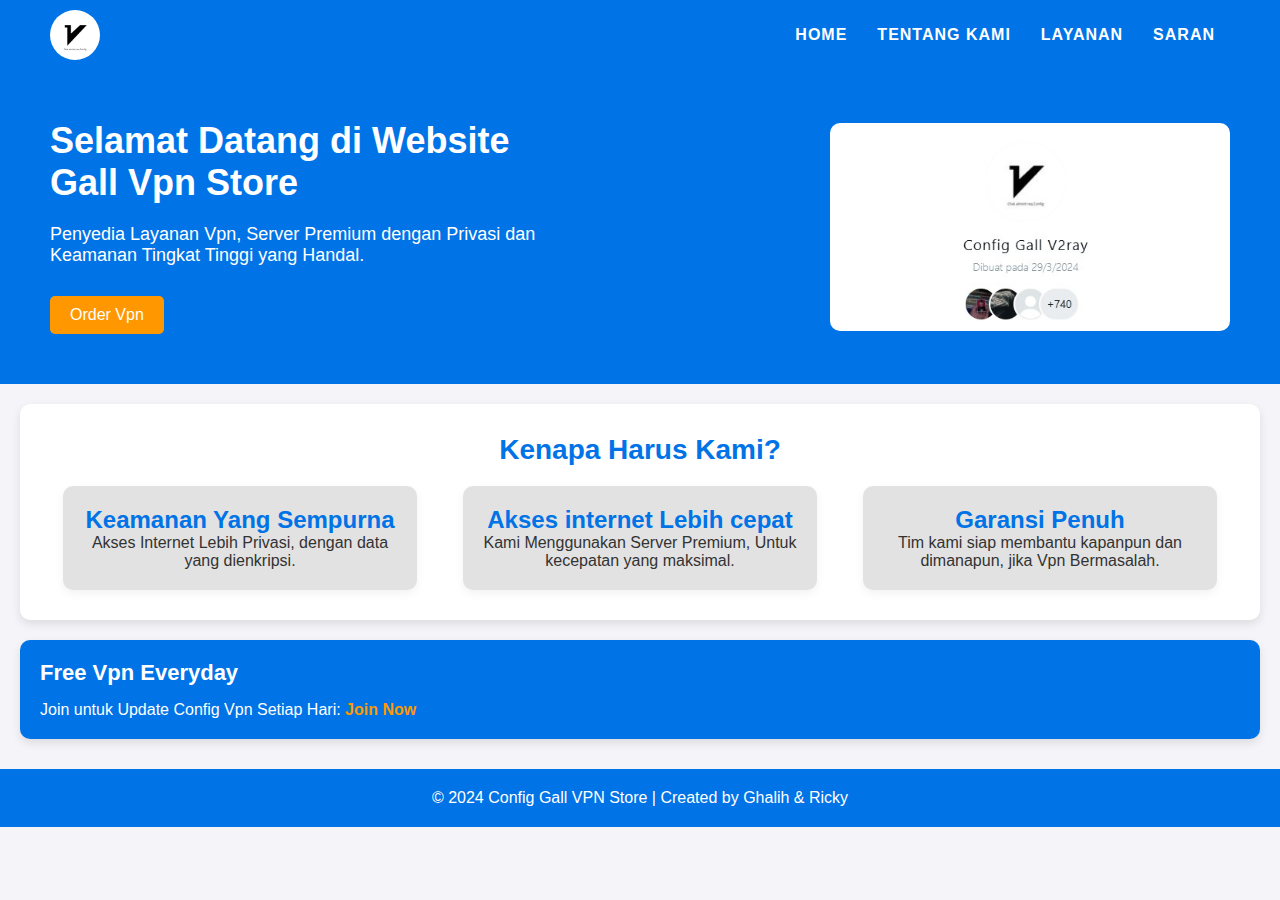
<file: index.html>
<!DOCTYPE html>
<html lang="en">
<head>
    <meta charset="UTF-8">
    <meta name="viewport" content="width=device-width, initial-scale=1.0">
    <title>Config Gall VPN Store</title>
    <link rel="stylesheet" href="style.css">
</head>
<body>

<header>
    <div class="container">
        <img src="images/logo.png" alt="Company Logo" class="logo">
        <nav>
            <ul>
                <li><a href="index.html">Home</a></li>
                <li><a href="tentang.html">Tentang Kami</a></li>
                <li><a href="menulayanan.html">layanan</a></li>
                <li><a href="menusaran.html">Saran</a></li>
            </ul>
        </nav>
    </div>
</header>

<section class="hero">
    <div class="hero-content">
        <h1>Selamat Datang di Website Gall Vpn Store </h1>
        <p>Penyedia Layanan Vpn, Server Premium dengan Privasi dan Keamanan Tingkat Tinggi yang Handal.</p>
        <a href="https://wa.me/+6283834366608" class="btn">Order Vpn</a>
    </div>
    <img src="images/hero.jpg" alt="Hero Image">
</section>

<main>
    <section class="features">
        <h2>Kenapa Harus Kami?</h2>
        <div class="feature-list">
            <div class="feature-item">
                <h3>Keamanan Yang Sempurna</h3>
                <p>Akses Internet Lebih Privasi, dengan data yang dienkripsi.</p>
            </div>
            <div class="feature-item">
                <h3>Akses internet Lebih cepat</h3>
                <p>Kami Menggunakan Server Premium, Untuk kecepatan yang maksimal.</p>
            </div>
            <div class="feature-item">
                <h3>Garansi Penuh</h3>
                <p>Tim kami siap membantu kapanpun dan dimanapun, jika Vpn Bermasalah.</p>
            </div>
        </div>
    </section>
   

    <aside class="sidebar">
        <h3>Free Vpn Everyday</h3>
        <p>Join untuk Update Config Vpn Setiap Hari: <a href="https://t.me/GallVpn">Join Now</a></p>
        
    </aside>
    
<footer>
    <div class="footer-content">
        <p>&copy; 2024 Config Gall VPN Store | Created by Ghalih & Ricky</p>
    </div>
</footer>

</body>
</html>
</file>
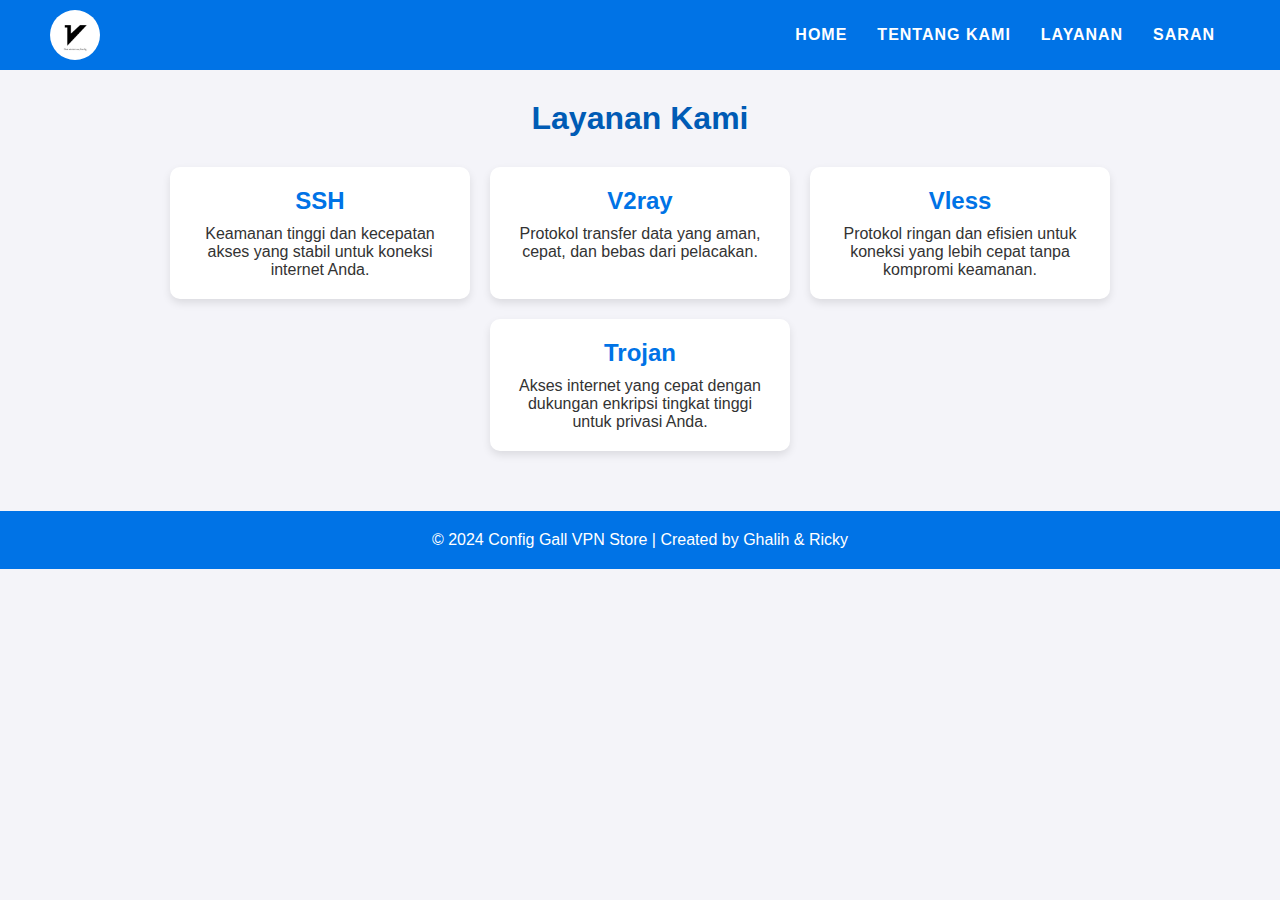
<file: menulayanan.html>
<!DOCTYPE html>
<html lang="en">
    <link rel="stylesheet" href="style.css">
<body>

<header>
    <div class="container">
        <img src="images/logo.png" alt="Company Logo" class="logo">
        <nav>
            <ul>
                <li><a href="index.html">Home</a></li>
                <li><a href="tentang.html">Tentang Kami</a></li>
                <li><a href="menulayanan.html">layanan</a></li>
                <li><a href="menusaran.html">Saran</a></li>
            </ul>
        </nav>
    </div>
</header>
</head>

<main>
    <h1>Layanan Kami</h1>
    <div class="services-container">
        <div class="service-card">
            <h2>SSH</h2>
            <p>Keamanan tinggi dan kecepatan akses yang stabil untuk koneksi internet Anda.</p>
        </div>
        <div class="service-card">
            <h2>V2ray</h2>
            <p>Protokol transfer data yang aman, cepat, dan bebas dari pelacakan.</p>
        </div>
        <div class="service-card">
            <h2>Vless</h2>
            <p>Protokol ringan dan efisien untuk koneksi yang lebih cepat tanpa kompromi keamanan.</p>
        </div>
        <div class="service-card">
            <h2>Trojan</h2>
            <p>Akses internet yang cepat dengan dukungan enkripsi tingkat tinggi untuk privasi Anda.</p>
        </div>
    </div>
</main>

<footer>
    <p>&copy; 2024 Config Gall VPN Store | Created by Ghalih & Ricky</p>
</footer>
<style>
h1 {
    text-align: center;
    color: #005bb5;
    margin-top: 30px;
}

.services-container {
    display: flex;
    flex-wrap: wrap;
    justify-content: center;
    gap: 20px;
    padding: 30px;
}

.service-card {
    background-color: white;
    padding: 20px;
    border-radius: 10px;
    box-shadow: 0 4px 8px rgba(0, 0, 0, 0.1);
    width: 300px;
    text-align: center;
    transition: transform 0.3s ease;
}

.service-card:hover {
    transform: translateY(-5px);
}

.service-card h2 {
    color: #0073e6;
    margin-bottom: 10px;
}

</style>
</body>
</html>
</file>
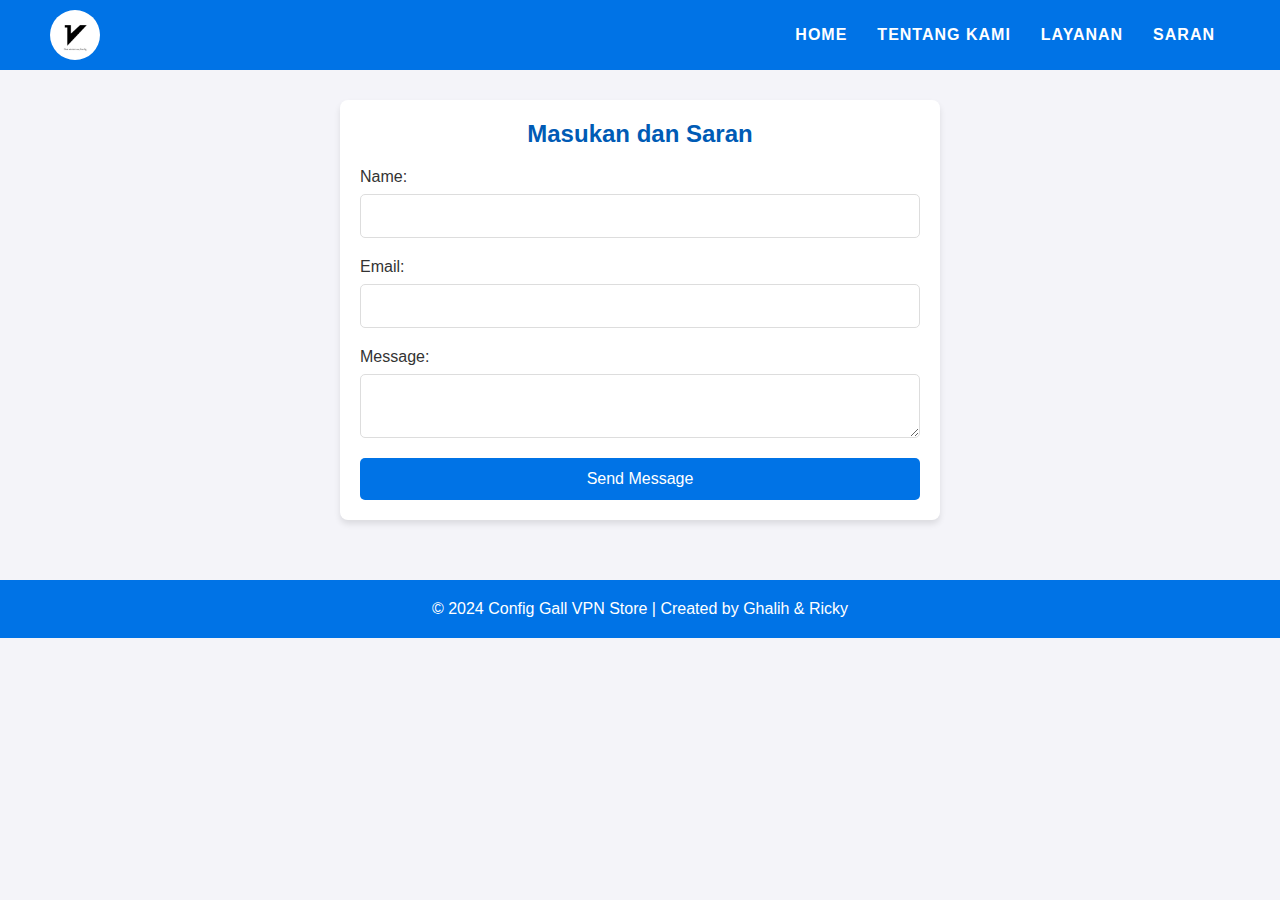
<file: menusaran.html>
<!DOCTYPE html>
<html lang="en">
<head>
<link rel="stylesheet" href="style.css">
    <body>

        <header>
            <div class="container">
                <img src="images/logo.png" alt="Company Logo" class="logo">
                <nav>
                    <ul>
                        <li><a href="index.html">Home</a></li>
                        <li><a href="tentang.html">Tentang Kami</a></li>
                        <li><a href="menulayanan.html">layanan</a></li>
                        <li><a href="menusaran.html">Saran</a></li>
                    </ul>
                </nav>
            </div>
        </header>
    
</head>
<body>

<main>
    <section>
        <h2>Masukan dan Saran</h2>
        <form action="#" method="POST">
            <label for="name">Name:</label>
            <input type="text" id="name" name="name" required>
            
            <label for="email">Email:</label>
            <input type="email" id="email" name="email" required>
            
            <label for="message">Message:</label>
            <textarea id="message" name="message" required></textarea>
            
            <button type="submit">Send Message</button>
        </form>
    </section>
</main>

<footer>
    <p>&copy; 2024 Config Gall VPN Store | Created by Ghalih & Ricky</p>
</footer>
<style>
    main {
        padding: 30px;
        display: flex;
        justify-content: center;
        align-items: center;
        flex-direction: column;
    }

    section {
        background-color: white;
        padding: 20px;
        width: 100%;
        max-width: 600px;
        border-radius: 8px;
        box-shadow: 0 4px 6px rgba(0, 0, 0, 0.1);
    }

    h2 {
        color: #005bb5;
        text-align: center;
        margin-bottom: 20px;
    }

    form {
        display: flex;
        flex-direction: column;
    }

    label {
        margin-bottom: 8px;
        font-size: 16px;
        color: #333;
    }

    input, textarea {
        margin-bottom: 20px;
        padding: 12px;
        font-size: 16px;
        border: 1px solid #ddd;
        border-radius: 5px;
        box-sizing: border-box;
    }

    input:focus, textarea:focus {
        border-color: #0073e6;
        outline: none;
    }

    button {
        padding: 12px;
        font-size: 16px;
        background-color: #0073e6;
        color: white;
        border: none;
        border-radius: 5px;
        cursor: pointer;
        transition: background-color 0.3s;
    }

    button:hover {
        background-color: #005bb5;
    }
    
</style>
</body>
</html>
</file>
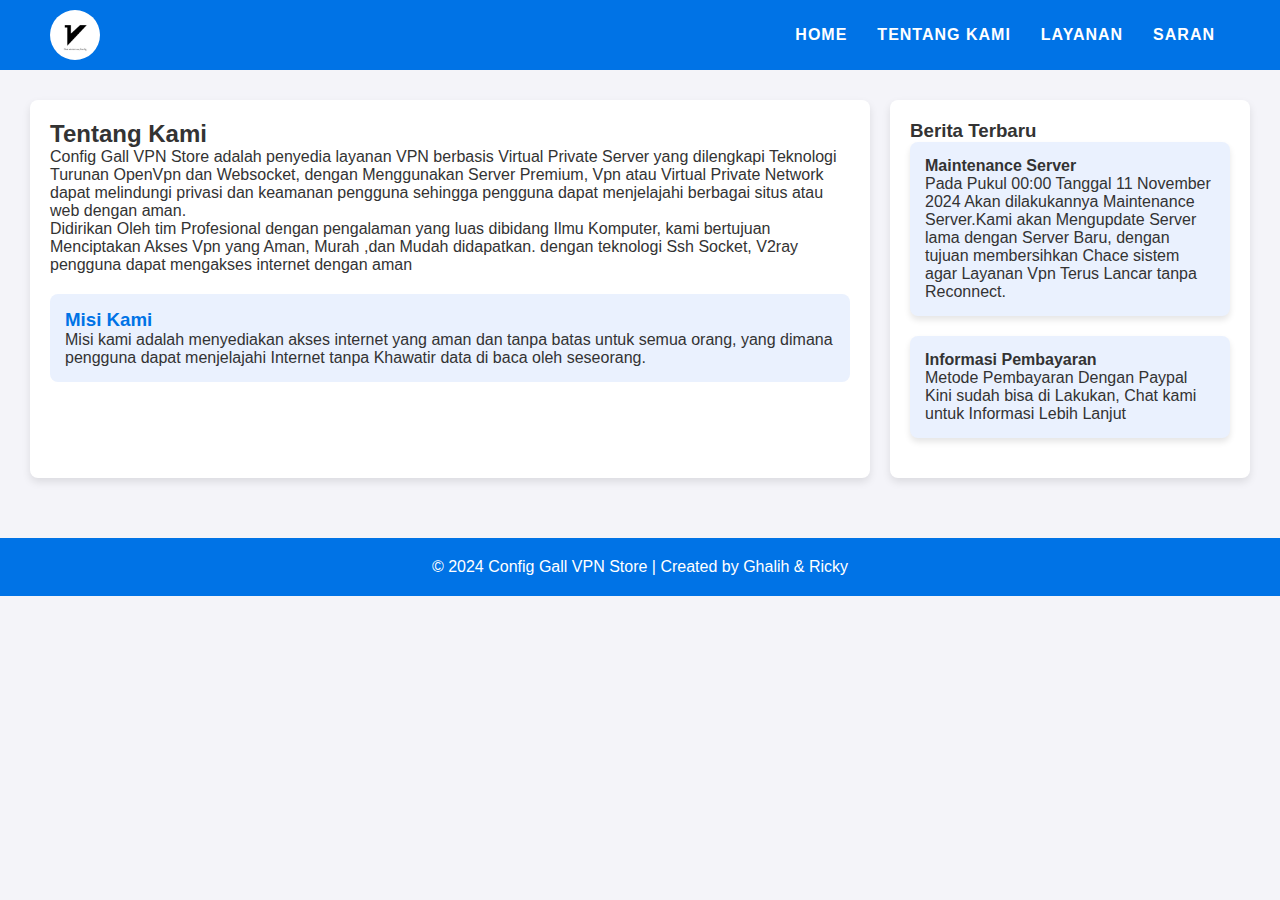
<file: tentang.html>
<!DOCTYPE html>
<html lang="en">
    <link rel="stylesheet" href="style.css">
    
<body>

        <header>
            <div class="container">
                <img src="images/logo.png" alt="Company Logo" class="logo">
                <nav>
                    <ul>
                        <li><a href="index.html">Home</a></li>
                        <li><a href="tentang.html">Tentang Kami</a></li>
                        <li><a href="menulayanan.html">layanan</a></li>
                        <li><a href="menusaran.html">Saran</a></li>
                    </ul>
                </nav>
            </div>
        </header>
        
<main>
    <section class="about-section">
        <h2>Tentang Kami</h2>
        <p>Config Gall VPN Store adalah penyedia layanan VPN berbasis Virtual Private Server yang dilengkapi Teknologi Turunan OpenVpn dan Websocket, dengan Menggunakan Server Premium, Vpn atau Virtual Private Network dapat melindungi privasi dan keamanan pengguna sehingga pengguna dapat menjelajahi berbagai situs atau web dengan aman.</p>
        
        <p>Didirikan Oleh tim Profesional dengan pengalaman yang luas dibidang Ilmu Komputer, kami bertujuan Menciptakan Akses Vpn yang Aman, Murah ,dan Mudah didapatkan. dengan teknologi Ssh Socket, V2ray pengguna dapat mengakses internet dengan aman</p>
        
        <div class="mission">
            <h3>Misi Kami</h3>
            <p>Misi kami adalah menyediakan akses internet yang aman dan tanpa batas untuk semua orang, yang dimana pengguna dapat menjelajahi Internet tanpa Khawatir data di baca oleh seseorang.</p>
        </div>
    </section>

    <aside>
        <h3>Berita Terbaru</h3>
        <div class="news-card">
            <h4>Maintenance Server</h4>
            <p>Pada Pukul 00:00 Tanggal 11 November 2024 Akan dilakukannya Maintenance Server.Kami akan Mengupdate Server lama dengan Server Baru, dengan tujuan membersihkan Chace sistem agar Layanan Vpn Terus Lancar tanpa Reconnect.</p>
        </div>
        <div class="news-card">
            <h4>Informasi Pembayaran</h4>
            <p>Metode Pembayaran Dengan Paypal Kini sudah bisa di Lakukan, Chat kami untuk Informasi Lebih Lanjut</p>
        </div>
        
    </aside>
</main>

<footer>
    <p>&copy; 2024 Config Gall VPN Store | Created by Ghalih & Ricky</p>
</footer>

<style>
   
    main {
        display: flex;
        justify-content: space-between;
        padding: 30px;
        gap: 20px;
    }

    .about-section {
        flex: 1;
        background-color: white;
        padding: 20px;
        border-radius: 8px;
        box-shadow: 0 4px 8px rgba(0, 0, 0, 0.1);
    }

    .mission {
        background-color: #eaf1fe;
        padding: 15px;
        border-radius: 8px;
        margin-top: 20px;
    }

    .mission h3 {
        color: #0073e6;
    }

    aside {
        flex: 0.4;
        background-color: white;
        padding: 20px;
        border-radius: 8px;
        box-shadow: 0 4px 8px rgba(0, 0, 0, 0.1);
    }

    .news-card {
        background-color: #eaf1fe;
        padding: 15px;
        border-radius: 8px;
        margin-bottom: 20px;
        box-shadow: 0 4px 6px rgba(0, 0, 0, 0.1);
    }
    
</style>

</body>
</html>
</file>
<file: style.css>
* {
    margin: 0;
    padding: 0;
    box-sizing: border-box;
}

body {
    font-family: 'Arial', sans-serif;
    background-color: #f4f4f9;
    color: #333;
}

.container {
    display: flex;
    justify-content: space-between;
    align-items: center;
    padding: 10px 50px;
    background-color: #0073e6;
}

.logo {
    height: 50px;
    border-radius: 50%;
}

nav ul {
    display: flex;
    list-style-type: none;
}

nav ul li {
    margin: 0 15px;
}

nav ul li a {
    text-decoration: none;
    color: white;
    font-weight: bold;
    text-transform: uppercase;
    letter-spacing: 1px;
}

.hero {
    display: flex;
    align-items: center;
    justify-content: space-between;
    background-color: #0073e6;
    color: white;
    padding: 50px;
}

.hero-content {
    max-width: 500px;
}

.hero h1 {
    font-size: 36px;
    font-weight: bold;
    margin-bottom: 20px;
}

.hero p {
    font-size: 18px;
    margin-bottom: 30px;
}

.hero img {
    width: 400px;
    height: auto;
    border-radius: 10px;
}

.btn {
    display: inline-block;
    padding: 10px 20px;
    background-color: #ff9800;
    color: white;
    border: none;
    border-radius: 5px;
    text-decoration: none;
    transition: background-color 0.3s ease;
}

.btn:hover {
    background-color: #e68900;
}

.features {
    padding: 30px;
    background-color: white;
    margin: 20px;
    border-radius: 10px;
    box-shadow: 0 4px 10px rgba(0, 0, 0, 0.1);
}

.features h2 {
    text-align: center;
    margin-bottom: 20px;
    font-size: 28px;
    color: #0073e6;
}

.feature-list {
    display: flex;
    justify-content: space-around;
    gap: 20px;
}

.feature-item {
    background-color: #e2e2e2;
    padding: 20px;
    border-radius: 10px;
    text-align: center;
    width: 30%;
    box-shadow: 0 4px 10px rgba(0, 0, 0, 0.05);
}

.feature-item h3 {
    font-size: 24px;
    color: #0073e6;
}

.feature-item p {
    font-size: 16px;
}

.sidebar {
    background-color: #0073e6;
    color: white;
    padding: 20px;
    margin: 20px;
    border-radius: 10px;
    box-shadow: 0 4px 10px rgba(0, 0, 0, 0.1);
}

.sidebar h3 {
    font-size: 22px;
    margin-bottom: 15px;
}

.sidebar a {
    color: #ff9800;
    text-decoration: none;
    font-weight: bold;
}

.sidebar img {
    width: 100%;
    border-radius: 10px;
    margin-top: 15px;
}
.testimonials {
    padding: 50px 0;
    background-color: #f9f9f9;
}

.card.pricing {
    border: 1px solid #ddd;
    border-radius: 10px;
    box-shadow: 0 4px 8px rgba(0, 0, 0, 0.1);
    transition: transform 0.3s ease;
}

.card.pricing:hover {
    transform: translateY(-10px);
}

.card-body {
    text-align: center;
}

.icon-stack {
    display: flex;
    justify-content: center;
    align-items: center;
    margin-bottom: 20px;
}

.icon-stack img {
    width: 50px;
    height: 50px;
}

.pricing-list {
    list-style: none;
    padding: 0;
}

.pricing-list-item {
    display: flex;
    align-items: center;
    margin-bottom: 10px;
    font-size: 0.9rem;
}

.fa-li {
    margin-right: 10px;
    color: #0073e6;
}

.text-teal {
    color: #20c997;
}

footer {
    background-color: #0073e6;
    color: white;
    text-align: center;
    padding: 20px;
    margin-top: 30px;
}

footer .footer-content {
    display: flex;
    justify-content: center;
}

footer p {
    font-size: 16px;
}

@media (max-width: 770px) {
    .container {
        flex-direction: column;
        align-items: flex-start;
        padding: 10px;
    }

    .logo {
        height: 40px;
    }

    nav ul {
        flex-direction: column;
        align-items: flex-start;
        margin-top: 10px;
    }

    nav ul li {
        margin: 5px 0;
    }

    .hero {
        flex-direction: column;
        align-items: center;
        text-align: center;
        padding: 30px 20px;
    }

    .hero img {
        width: 80%;
        margin-top: 20px;
    }

    .feature-list {
        flex-direction: column;
        align-items: center;
    }

    .feature-item {
        width: 80%;
        margin-bottom: 20px;
    }

    .sidebar {
        width: 100%;
        margin: 20px 0;
    }
}
</file>
